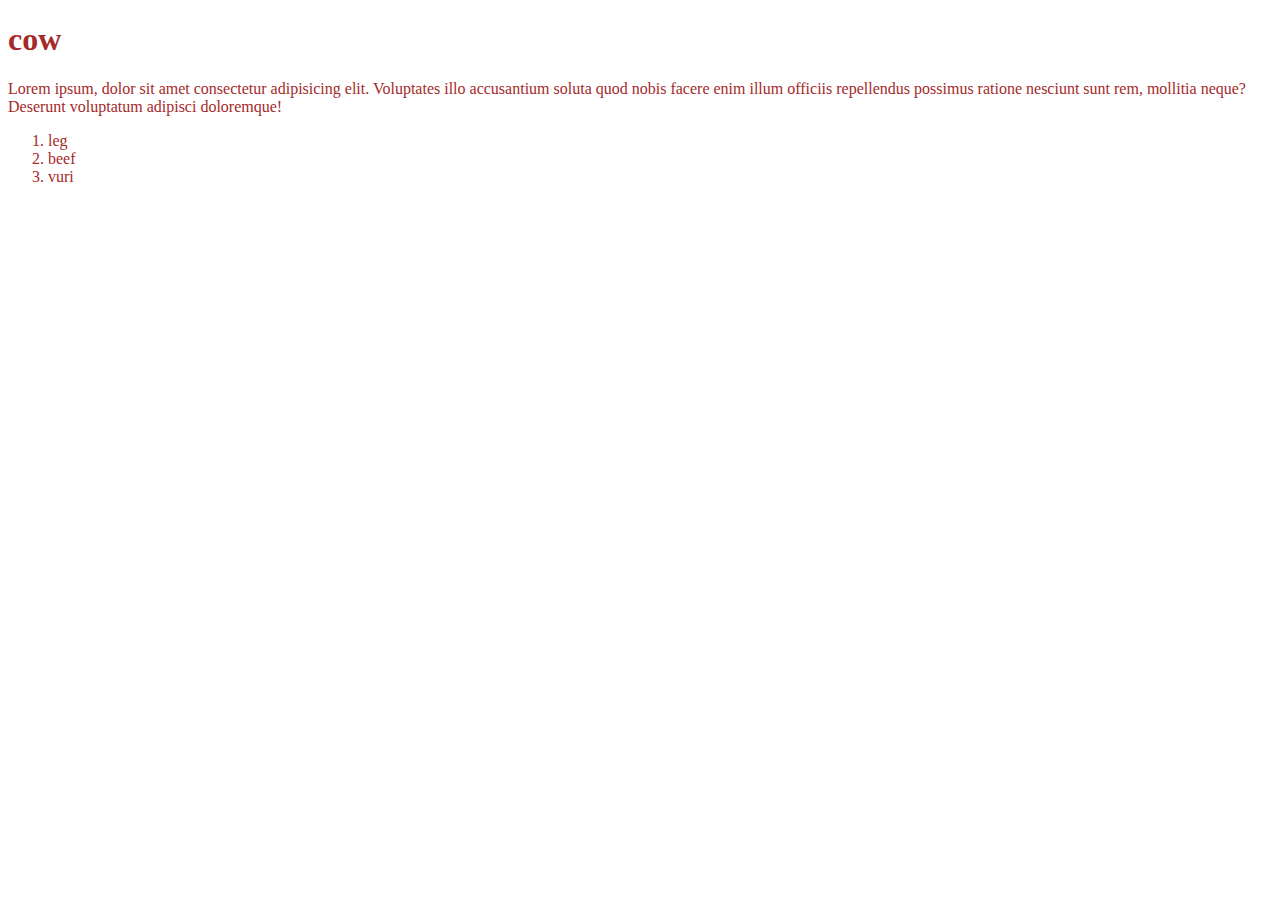
<file: index.html>
<!DOCTYPE html>
<html lang="en">
<head>
    <meta charset="UTF-8">
    <meta name="viewport" content="width=device-width, initial-scale=1.0">
    <title>Document</title>
    <link rel="stylesheet" href="style.css">

    
</head>
<body>

<div class="div">
    <h1>cow</h1>
<p class="para">Lorem ipsum, dolor sit amet consectetur adipisicing elit. Voluptates illo accusantium soluta quod nobis facere enim illum officiis repellendus possimus ratione nesciunt sunt rem, mollitia neque? Deserunt voluptatum adipisci doloremque!</p>
<ol>
    <li>leg</li>
    <li>beef</li>
    <li>vuri</li>
</ol>
</div>

</body>
</html>
</file>
<file: style.css>
*{
  
color:brown
}
</file>
